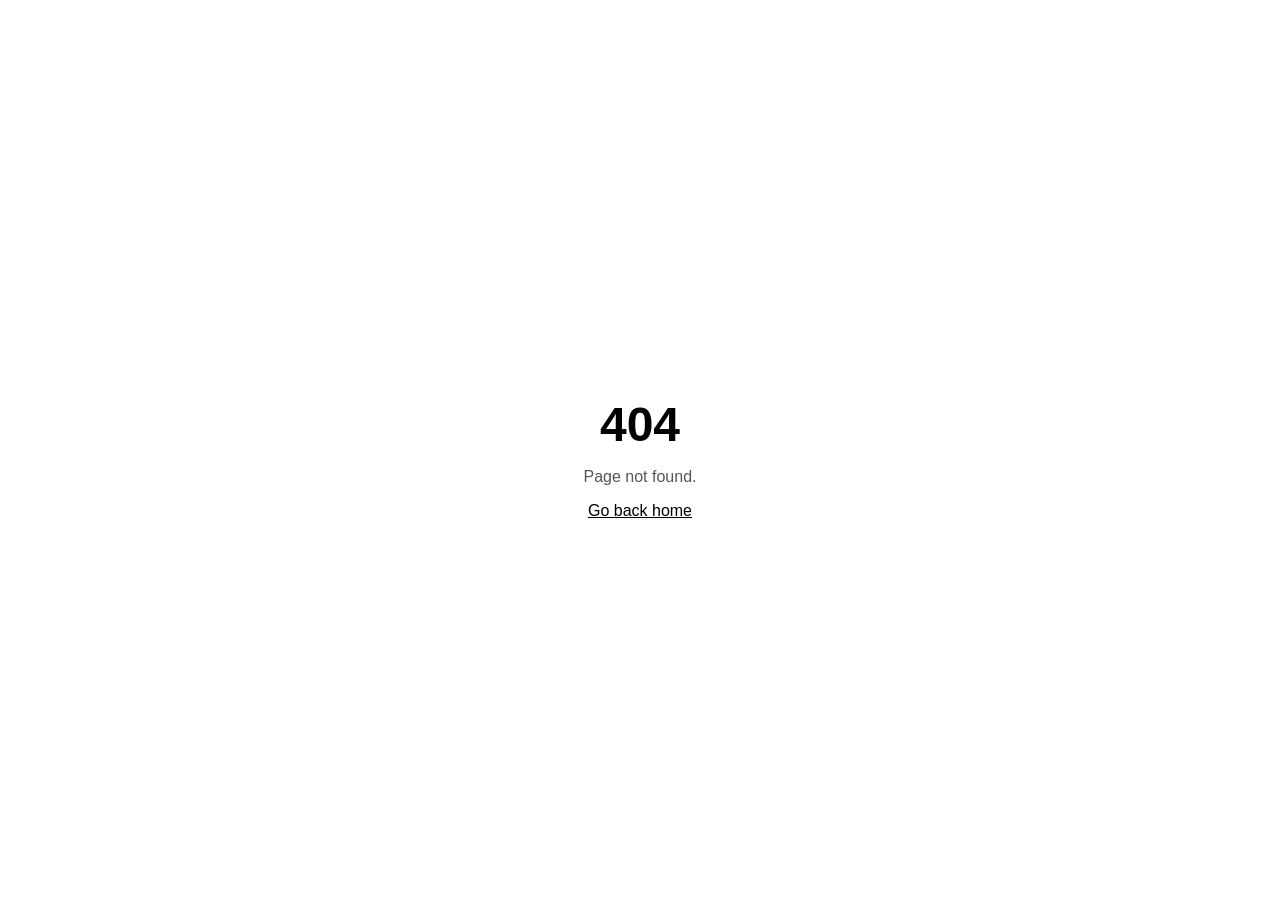
<file: catalogues/index.html>
<!DOCTYPE html>
<html lang="en">
<head>
  <meta charset="UTF-8">
  <title>404 - Page Not Found</title>
  <style>
    body {
      margin: 0;
      height: 100vh;
      display: flex;
      justify-content: center;
      align-items: center;
      background: #ffffff;
      font-family: Arial, Helvetica, sans-serif;
      color: #000000;
      text-align: center;
    }

    h1 {
      font-size: 48px;
      margin-bottom: 10px;
    }

    p {
      font-size: 16px;
      color: #555;
    }

    a {
      color: #000;
      text-decoration: underline;
    }
  </style>
</head>
<body>
  <div>
    <h1>404</h1>
    <p>Page not found.</p>
    <p><a href="/">Go back home</a></p>
  </div>
</body>
</html>
</file>
